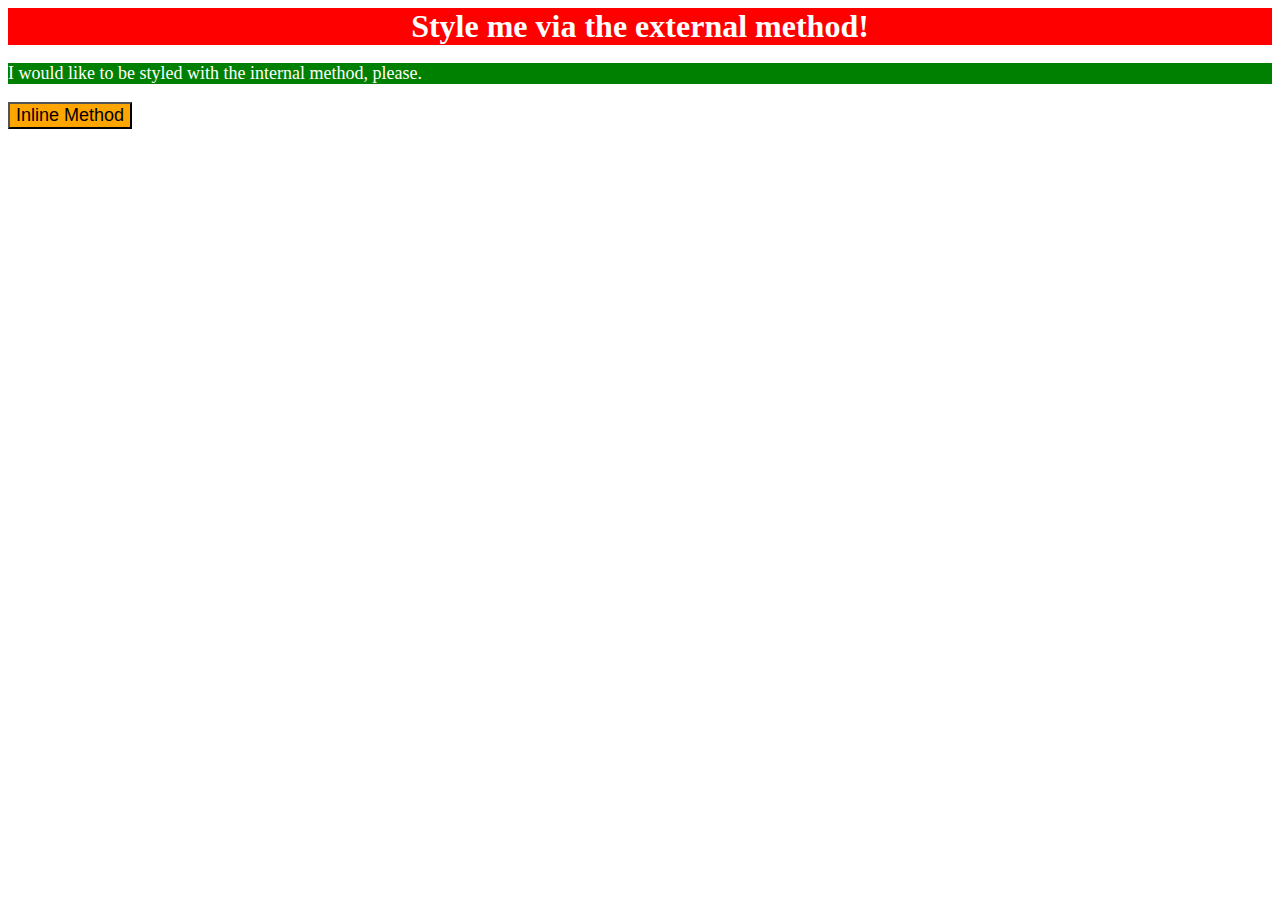
<file: foundations/01-css-methods/index.html>
<!DOCTYPE html>
<html lang="en">
  <head>
    <meta charset="UTF-8">
    <meta http-equiv="X-UA-Compatible" content="IE=edge">
    <meta name="viewport" content="width=device-width, initial-scale=1.0">
    <title>Methods for Adding CSS</title>
    <link rel="stylesheet" href="../01-css-methods/stylesheet.css">

    <style>
      p{
        background-color: green;
        color: white;
        font-size: 18px;
      }
    </style>
  </head>
  <body>
    <div>Style me via the external method!</div>
    <p>I would like to be styled with the internal method, please.</p>
    <button style="background-color: orange; font-size: 18px;">Inline Method</button>
  </body>
</html>
</file>
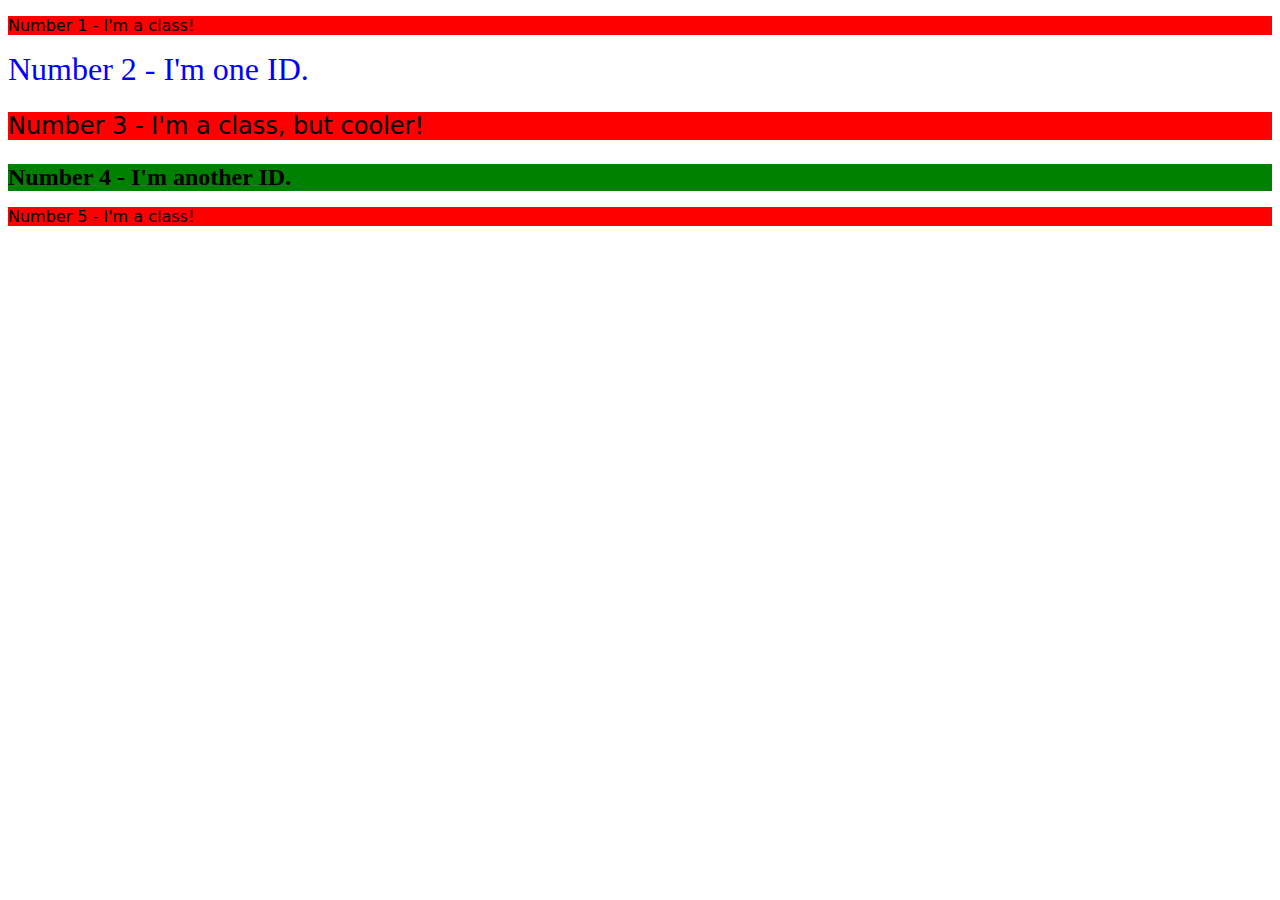
<file: foundations/02-class-id-selectors/index.html>
<!DOCTYPE html>
<html lang="en">
  <head>
    <meta charset="UTF-8">
    <meta http-equiv="X-UA-Compatible" content="IE=edge">
    <meta name="viewport" content="width=device-width, initial-scale=1.0">
    <title>Class and ID Selectors</title>
    <link rel="stylesheet" href="style.css">
  </head>
  <body>
    <p class="allps">Number 1 - I'm a class!</p>
    <div id="number2">Number 2 - I'm one ID.</div>
    <p class="allps number3">Number 3 - I'm a class, but cooler!</p>
    <div id="number4">Number 4 - I'm another ID.</div>
    <p class="allps">Number 5 - I'm a class!</p>
  </body>
</html>
</file>
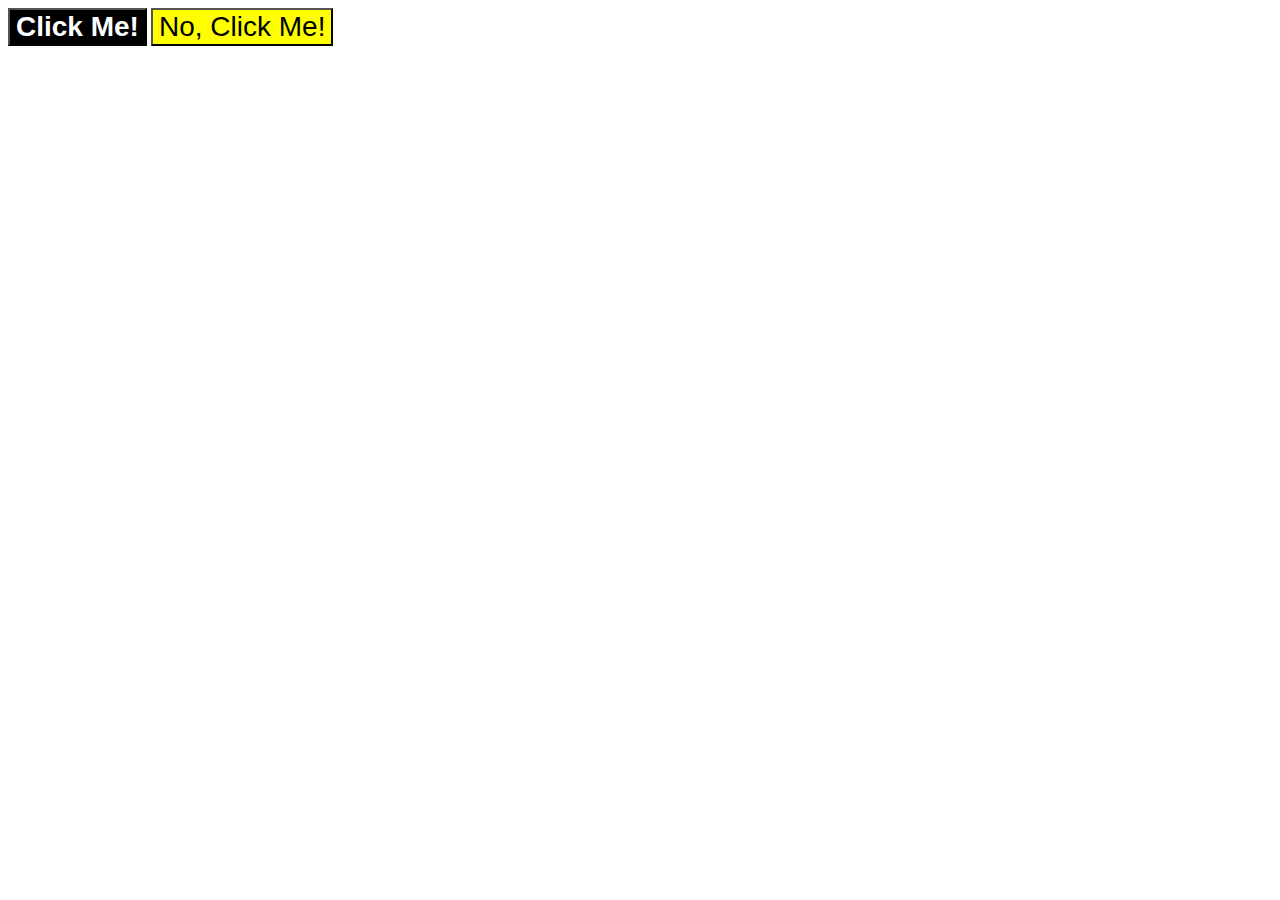
<file: foundations/03-grouping-selectors/index.html>
<!DOCTYPE html>
<html lang="en">
  <head>
    <meta charset="UTF-8">
    <meta http-equiv="X-UA-Compatible" content="IE=edge">
    <meta name="viewport" content="width=device-width, initial-scale=1.0">
    <title>Grouping Selectors</title>
    <link rel="stylesheet" href="style.css">
  </head>
  <body>
    <button class="button" id="button1">Click Me!</button>
    <button class="button" id="button2">No, Click Me!</button>
  </body>
</html>
</file>
<file: foundations/01-css-methods/stylesheet.css>
div {
    background-color: red;
    color: white;
    font-weight: bold;
    font-size: 32px;
    text-align: center;
}
</file>
<file: foundations/02-class-id-selectors/style.css>
.allps{
    background-color: rgb(255, 0, 0);
    color: black;
    font-family: "Verdana", "DejaVu Sans", sans-serif;
}



#number2{
    background-color: white;
    color: blue;
    font-size: 32px;
}

.number3{
 font-size: 24px;
}

#number4{
    background-color: green;
    font-weight: bold;
    color: black;
    font-size: 24px;
}
</file>
<file: foundations/03-grouping-selectors/style.css>
.button{
    font-size: 28px;
    font-family: Helvetica, "Times New Roman", sans-serif;
}

#button1{
    background-color: black;
    color: white;
    font-weight: bold;
}

#button2{
    background-color: yellow;
    color: black;

}
</file>
